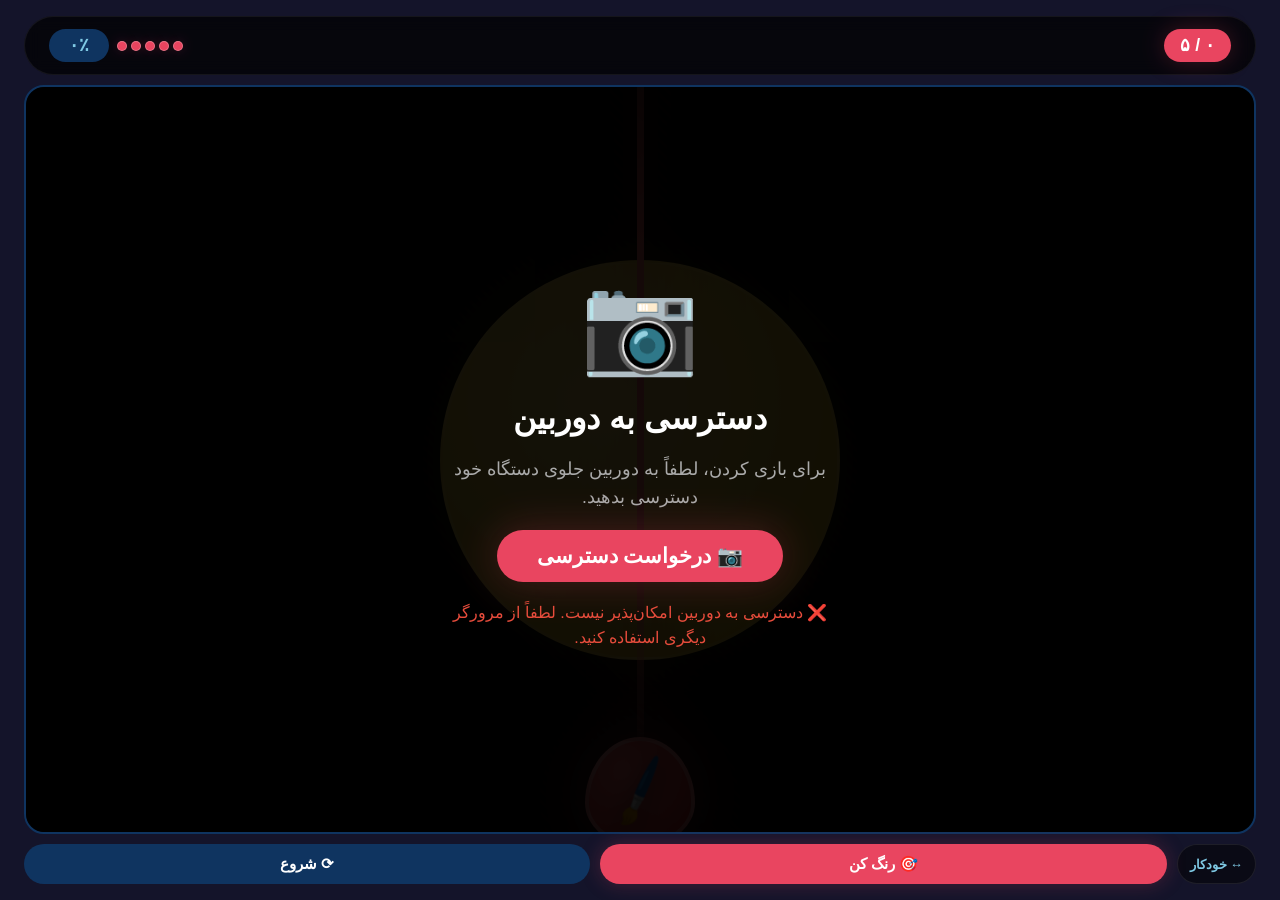
<file: pare.html>
<!DOCTYPE html>
<html lang="fa" dir="rtl">
<head>
    <meta charset="UTF-8" />
    <meta name="viewport" content="width=device-width, initial-scale=1.0, maximum-scale=1.0, user-scalable=no" />
    <title>بازی رنگ‌آمیزی میوه</title>
    <style>
        * {
            margin: 0;
            padding: 0;
            box-sizing: border-box;
            user-select: none;
            -webkit-tap-highlight-color: transparent;
        }

        html,
        body {
            width: 100%;
            height: 100%;
            overflow: hidden;
            background: #0a0a18;
            font-family: 'Segoe UI', Tahoma, Geneva, Verdana, sans-serif;
            touch-action: none;
        }

        .game-container {
            width: 100%;
            height: 100%;
            max-width: 100%;
            max-height: 100%;
            background: #14142a;
            display: flex;
            flex-direction: column;
            padding: 10px;
            position: relative;
            overflow: hidden;
        }

        /* ===== هدر ===== */
        .header {
            display: flex;
            justify-content: space-between;
            align-items: center;
            padding: 8px 14px;
            background: rgba(0, 0, 0, 0.7);
            border-radius: 50px;
            margin-bottom: 10px;
            border: 1px solid #ffffff10;
            flex-shrink: 0;
            z-index: 10;
            backdrop-filter: blur(8px);
        }

        .moves-box {
            background: #e94560;
            padding: 6px 16px;
            border-radius: 40px;
            color: #fff;
            font-weight: bold;
            font-size: clamp(0.8rem, 2vw, 1.1rem);
            box-shadow: 0 0 25px #e9456040;
            min-width: 60px;
            text-align: center;
        }

        .progress-box {
            background: #0f3460;
            padding: 6px 16px;
            border-radius: 40px;
            color: #7ec8e3;
            font-weight: bold;
            font-size: clamp(0.8rem, 2vw, 1.1rem);
            min-width: 60px;
            text-align: center;
        }

        .header-right {
            display: flex;
            align-items: center;
            gap: 8px;
        }

        /* ===== نشانگر شانس ===== */
        .chances-indicator {
            display: flex;
            align-items: center;
            gap: 4px;
        }

        .chance-dot {
            width: 10px;
            height: 10px;
            border-radius: 50%;
            background: #e94560;
            border: 1px solid rgba(255, 255, 255, 0.25);
            transition: all 0.3s;
            box-shadow: 0 0 12px #e9456040;
        }

        .chance-dot.used {
            background: #2a2a4a;
            border-color: #3a3a5a;
            box-shadow: none;
            opacity: 0.3;
        }

        /* ===== دوربین کاربر - فول سایز ===== */
        .camera-wrapper {
            position: relative;
            flex: 1;
            border-radius: 20px;
            overflow: hidden;
            border: 2px solid #0f3460;
            background: #000;
            min-height: 0;
        }

        #video {
            width: 100%;
            height: 100%;
            object-fit: cover;
            position: absolute;
            top: 0;
            left: 0;
            z-index: 0;
            transform: scaleX(-1);
        }

        .camera-overlay {
            position: absolute;
            inset: 0;
            background: rgba(0, 0, 0, 0.15);
            z-index: 1;
            pointer-events: none;
            border-radius: 20px;
        }

        .camera-overlay::before {
            content: '';
            position: absolute;
            inset: 0;
            background: repeating-linear-gradient(45deg,
                    rgba(255, 255, 255, 0.015) 0px,
                    rgba(255, 255, 255, 0.015) 3px,
                    transparent 3px,
                    transparent 8px);
            pointer-events: none;
            z-index: 0;
            border-radius: 20px;
        }

        /* ===== میوه - نه فول سایز ===== */
        .fruit-wrapper {
            position: relative;
            width: 100%;
            height: 100%;
            display: flex;
            justify-content: center;
            align-items: center;
            z-index: 2;
            pointer-events: none;
        }

        #fruitCanvas {
            width: 60%;
            height: 60%;
            max-width: 380px;
            max-height: 380px;
            border-radius: 50%;
            display: block;
            cursor: pointer;
            touch-action: none;
            box-shadow: 0 0 60px rgba(212, 172, 13, 0.2), 0 0 120px rgba(0, 0, 0, 0.5);
            transition: transform 0.08s;
            background: radial-gradient(circle at 40% 35%, #f7dc6f, #d4ac0d);
            position: relative;
            z-index: 3;
            aspect-ratio: 1/1;
            pointer-events: auto;
            border: 3px solid rgba(255, 255, 255, 0.1);
        }

        #fruitCanvas:active {
            transform: scale(0.95);
        }

        /* ===== فرچه بزرگ زیر میوه ===== */
        .brush-container {
            position: absolute;
            bottom: -2%;
            left: 0;
            width: 100%;
            height: 32%;
            z-index: 4;
            pointer-events: none;
            display: flex;
            justify-content: center;
            align-items: flex-end;
            overflow: visible;
        }

        .giant-brush {
            position: absolute;
            width: clamp(60px, 14vw, 110px);
            height: clamp(60px, 14vw, 110px);
            background: radial-gradient(circle at 35% 30%, #ff6b6b, #b71c1c);
            border-radius: 50% 50% 50% 50% / 60% 60% 40% 40%;
            box-shadow: 0 0 80px #ff6b6b80, 0 8px 30px rgba(0, 0, 0, 0.8);
            border: 4px solid #ffffff50;
            display: flex;
            align-items: center;
            justify-content: center;
            pointer-events: none;
            animation: autoMove 3.5s ease-in-out infinite alternate;
            transition: width 0.3s, height 0.3s;
        }

        .giant-brush .icon {
            font-size: clamp(30px, 7vw, 52px);
            filter: drop-shadow(0 4px 12px rgba(0, 0, 0, 0.6));
            transform: rotate(-20deg);
        }

        .brush-beam {
            position: absolute;
            width: clamp(4px, 1vw, 7px);
            height: 400%;
            background: linear-gradient(to bottom,
                    transparent 0%,
                    rgba(255, 107, 107, 0.3) 15%,
                    rgba(255, 107, 107, 0.9) 35%,
                    #ff6b6b 50%,
                    rgba(255, 107, 107, 0.9) 65%,
                    rgba(255, 107, 107, 0.3) 85%,
                    transparent 100%);
            box-shadow: 0 0 60px #ff6b6b80, 0 0 120px #ff6b6b40;
            border-radius: 10px;
            pointer-events: none;
            animation: autoMove 3.5s ease-in-out infinite alternate;
            transform: none !important;
            bottom: 0;
            left: 50%;
            margin-left: -3px;
        }

        @keyframes autoMove {
            0% {
                left: 5%;
            }
            100% {
                left: 92%;
            }
        }

        /* ===== پیام برد/باخت روی صحنه ===== */
        .scene-message {
            position: absolute;
            top: 50%;
            left: 50%;
            transform: translate(-50%, -50%) scale(0.8);
            z-index: 20;
            font-size: clamp(2rem, 7vw, 4rem);
            font-weight: 900;
            text-align: center;
            padding: 20px 35px;
            border-radius: 30px;
            pointer-events: none;
            opacity: 0;
            transition: opacity 0.5s ease, transform 0.5s ease;
            text-shadow: 0 4px 30px rgba(0, 0, 0, 0.8);
            backdrop-filter: blur(8px);
            border: 3px solid rgba(255, 255, 255, 0.2);
        }

        .scene-message.show {
            opacity: 1;
            transform: translate(-50%, -50%) scale(1);
        }

        .scene-message.win {
            background: rgba(39, 174, 96, 0.85);
            color: #fff;
            border-color: #2ecc71;
            box-shadow: 0 0 80px rgba(39, 174, 96, 0.5);
        }

        .scene-message.lose {
            background: rgba(231, 76, 60, 0.85);
            color: #fff;
            border-color: #ff6b6b;
            box-shadow: 0 0 80px rgba(231, 76, 60, 0.5);
        }

        .scene-message .sub {
            font-size: clamp(0.7rem, 2.5vw, 1.2rem);
            font-weight: 400;
            margin-top: 6px;
            opacity: 0.9;
        }

        /* ===== درخواست دوربین ===== */
        .camera-request {
            position: absolute;
            inset: 0;
            z-index: 30;
            background: rgba(0, 0, 0, 0.92);
            display: flex;
            flex-direction: column;
            justify-content: center;
            align-items: center;
            padding: 30px;
            border-radius: 20px;
            text-align: center;
            gap: 18px;
        }

        .camera-request.hidden {
            display: none;
        }

        .camera-request .icon {
            font-size: clamp(3.5rem, 12vw, 6rem);
        }

        .camera-request h2 {
            color: #fff;
            font-size: clamp(1.1rem, 3.5vw, 2rem);
            font-weight: 700;
        }

        .camera-request p {
            color: #aaa;
            font-size: clamp(0.8rem, 2vw, 1.1rem);
            max-width: 400px;
            line-height: 1.6;
        }

        .camera-request .btn-request {
            background: #e94560;
            border: none;
            color: #fff;
            padding: 14px 40px;
            border-radius: 50px;
            font-size: clamp(0.9rem, 2.5vw, 1.3rem);
            font-weight: bold;
            cursor: pointer;
            transition: 0.2s;
            box-shadow: 0 0 40px #e9456040;
            touch-action: manipulation;
        }

        .camera-request .btn-request:active {
            transform: scale(0.94);
        }

        .camera-request .error-text {
            color: #e74c3c;
            font-size: clamp(0.75rem, 1.8vw, 1rem);
            display: none;
        }

        .camera-request .error-text.show {
            display: block;
        }

        /* ===== نوار پایین ===== */
        .bottom-bar {
            display: flex;
            gap: 10px;
            margin-top: 10px;
            flex-shrink: 0;
            z-index: 10;
        }

        .move-btn {
            background: #e94560;
            border: none;
            color: #fff;
            padding: 10px 20px;
            border-radius: 40px;
            font-weight: bold;
            font-size: clamp(0.75rem, 1.8vw, 0.95rem);
            cursor: pointer;
            touch-action: manipulation;
            box-shadow: 0 0 20px #e9456040;
            flex: 1;
            min-height: 40px;
            transition: 0.1s;
        }

        .move-btn:active {
            transform: scale(0.94);
            background: #ff6b81;
        }

        .reset-btn {
            background: #0f3460;
            border: none;
            color: #fff;
            padding: 10px 20px;
            border-radius: 40px;
            font-weight: bold;
            font-size: clamp(0.75rem, 1.8vw, 0.95rem);
            cursor: pointer;
            touch-action: manipulation;
            flex: 1;
            min-height: 40px;
            transition: 0.1s;
        }

        .reset-btn:active {
            transform: scale(0.94);
            background: #1a4a7a;
        }

        .status-badge {
            color: #7ec8e3;
            font-size: clamp(0.6rem, 1.4vw, 0.8rem);
            text-align: center;
            font-weight: bold;
            background: rgba(0, 0, 0, 0.5);
            padding: 4px 12px;
            border-radius: 30px;
            border: 1px solid #ffffff15;
            display: flex;
            align-items: center;
            white-space: nowrap;
            min-height: 40px;
        }

        /* ===== واکنش‌گرایی ===== */
        @media (max-width: 400px) {
            .game-container {
                padding: 6px;
            }
            .header {
                padding: 4px 8px;
                margin-bottom: 6px;
            }
            .moves-box,
            .progress-box {
                padding: 3px 8px;
                font-size: 0.65rem;
                min-width: 40px;
            }
            .chance-dot {
                width: 7px;
                height: 7px;
            }
            .giant-brush {
                width: 45px;
                height: 45px;
            }
            .giant-brush .icon {
                font-size: 22px;
            }
            .brush-beam {
                width: 3px;
            }
            .move-btn,
            .reset-btn {
                font-size: 0.65rem;
                padding: 6px 10px;
                min-height: 32px;
            }
            .status-badge {
                font-size: 0.55rem;
                padding: 3px 6px;
                min-height: 32px;
            }
            #fruitCanvas {
                width: 55%;
                height: 55%;
                max-width: 200px;
                max-height: 200px;
            }
        }

        @media (min-width: 800px) {
            .game-container {
                padding: 16px 24px;
            }
            .header {
                padding: 12px 24px;
            }
            #fruitCanvas {
                width: 55%;
                height: 55%;
                max-width: 400px;
                max-height: 400px;
            }
        }
    </style>
</head>
<body>

    <div class="game-container">

        <!-- هدر -->
        <div class="header">
            <span class="moves-box" id="movesDisplay">۰ / ۵</span>
            <div class="header-right">
                <div class="chances-indicator" id="chancesIndicator">
                    <span class="chance-dot" id="dot1"></span>
                    <span class="chance-dot" id="dot2"></span>
                    <span class="chance-dot" id="dot3"></span>
                    <span class="chance-dot" id="dot4"></span>
                    <span class="chance-dot" id="dot5"></span>
                </div>
                <span class="progress-box" id="progressDisplay">۰٪</span>
            </div>
        </div>

        <!-- دوربین + میوه -->
        <div class="camera-wrapper" id="cameraWrapper">
            <video id="video" autoplay playsinline muted></video>
            <div class="camera-overlay"></div>

            <!-- درخواست دوربین -->
            <div class="camera-request" id="cameraRequest">
                <div class="icon">📷</div>
                <h2>دسترسی به دوربین</h2>
                <p>برای بازی کردن، لطفاً به دوربین جلوی دستگاه خود دسترسی بدهید.</p>
                <button class="btn-request" id="requestBtn">📷 درخواست دسترسی</button>
                <p class="error-text" id="errorText">❌ دسترسی به دوربین امکان‌پذیر نیست. لطفاً از مرورگر دیگری استفاده کنید.</p>
            </div>

            <!-- پیام برد/باخت روی صحنه -->
            <div class="scene-message" id="sceneMessage">
                <div id="sceneMessageText"></div>
                <div class="sub" id="sceneMessageSub"></div>
            </div>

            <div class="fruit-wrapper">
                <canvas id="fruitCanvas"></canvas>

                <div class="brush-container" id="brushContainer">
                    <div class="brush-beam" id="brushBeam"></div>
                    <div class="giant-brush" id="giantBrush">
                        <span class="icon">🖌️</span>
                    </div>
                </div>
            </div>
        </div>

        <!-- نوار پایین -->
        <div class="bottom-bar">
            <span class="status-badge">↔ خودکار</span>
            <button class="move-btn" id="moveBtn">🎯 رنگ کن</button>
            <button class="reset-btn" id="resetBtn">⟳ شروع</button>
        </div>

    </div>

    <script>
        (function() {
            'use strict';

            // ===== عناصر =====
            const canvas = document.getElementById('fruitCanvas');
            const ctx = canvas.getContext('2d');
            const video = document.getElementById('video');
            const movesDisplay = document.getElementById('movesDisplay');
            const progressDisplay = document.getElementById('progressDisplay');
            const resetBtn = document.getElementById('resetBtn');
            const moveBtn = document.getElementById('moveBtn');
            const giantBrush = document.getElementById('giantBrush');
            const brushBeam = document.getElementById('brushBeam');
            const cameraRequest = document.getElementById('cameraRequest');
            const requestBtn = document.getElementById('requestBtn');
            const errorText = document.getElementById('errorText');
            const sceneMessage = document.getElementById('sceneMessage');
            const sceneMessageText = document.getElementById('sceneMessageText');
            const sceneMessageSub = document.getElementById('sceneMessageSub');

            // ===== تنظیمات =====
            const TOTAL_MOVES = 5;
            const WIN_PERCENT = 90;

            // ===== متغیرها =====
            let SIZE, RADIUS, BRUSH_WIDTH;
            let painted = [];
            let movesUsed = 0;
            let gameOver = false;
            let cameraReady = false;
            let cameraStream = null;

            // ===== نمایش پیام روی صحنه =====
            function showSceneMessage(type, title, sub) {
                sceneMessage.className = 'scene-message show ' + type;
                sceneMessageText.textContent = title;
                sceneMessageSub.textContent = sub || '';
            }

            function hideSceneMessage() {
                sceneMessage.className = 'scene-message';
            }

            // ===== راه‌اندازی دوربین جلو (سلفی) =====
            async function startCamera() {
                try {
                    cameraRequest.classList.add('hidden');
                    errorText.classList.remove('show');

                    const stream = await navigator.mediaDevices.getUserMedia({
                        video: {
                            facingMode: 'user',
                            width: { ideal: 1920 },
                            height: { ideal: 1080 }
                        },
                        audio: false
                    });

                    cameraStream = stream;
                    video.srcObject = stream;
                    await video.play();
                    cameraReady = true;
                    console.log('📷 دوربین جلو (سلفی) راه‌اندازی شد');

                    resizeCanvas();
                    resetGame();

                } catch (err) {
                    console.error('❌ خطای دوربین:', err);

                    // تلاش با دوربین عقب به عنوان جایگزین
                    try {
                        const stream = await navigator.mediaDevices.getUserMedia({
                            video: {
                                facingMode: 'environment',
                                width: { ideal: 1920 },
                                height: { ideal: 1080 }
                            },
                            audio: false
                        });

                        cameraStream = stream;
                        video.srcObject = stream;
                        await video.play();
                        cameraReady = true;
                        console.log('📷 دوربین عقب به عنوان جایگزین راه‌اندازی شد');
                        resizeCanvas();
                        resetGame();
                        return;
                    } catch (err2) {
                        console.error('❌ خطای دوربین عقب:', err2);
                    }

                    cameraRequest.classList.remove('hidden');
                    errorText.classList.add('show');
                    cameraReady = false;
                }
            }

            // ===== درخواست دوربین =====
            requestBtn.addEventListener('click', startCamera);
            requestBtn.addEventListener('touchstart', function(e) {
                e.preventDefault();
                startCamera();
            }, { passive: false });

            // ===== به‌روزرسانی نشانگر شانس =====
            function updateChances() {
                for (let i = 1; i <= 5; i++) {
                    const dot = document.getElementById('dot' + i);
                    if (dot) {
                        dot.classList.toggle('used', i <= movesUsed);
                    }
                }
            }

            // ===== محاسبه اندازه‌ها =====
            function calculateSizes() {
                const containerWidth = canvas.parentElement?.clientWidth || 400;
                const containerHeight = canvas.parentElement?.clientHeight || 400;
                const size = Math.min(containerWidth * 0.65, containerHeight * 0.65, 420);
                SIZE = Math.round(size);
                RADIUS = Math.round(SIZE * 0.38);
                BRUSH_WIDTH = Math.round(SIZE * 0.26);
                return { SIZE, RADIUS, BRUSH_WIDTH };
            }

            // ===== مقداردهی =====
            function initPainted() {
                const { SIZE } = calculateSizes();
                painted = [];
                for (let x = 0; x < SIZE; x++) {
                    painted[x] = new Array(SIZE).fill(false);
                }
            }
            initPainted();

            // ===== تنظیم اندازه کانوس =====
            function resizeCanvas() {
                const { SIZE } = calculateSizes();
                canvas.width = SIZE;
                canvas.height = SIZE;
                canvas.style.width = 'auto';
                canvas.style.height = 'auto';
                canvas.style.maxWidth = '100%';
                canvas.style.maxHeight = '100%';
                drawFruit();
            }

            // ===== محاسبه درصد =====
            function calcProgress() {
                const { SIZE, RADIUS } = calculateSizes();
                let total = 0,
                    colored = 0;
                const cx = SIZE / 2,
                    cy = SIZE / 2,
                    r = RADIUS;
                for (let x = 0; x < SIZE; x++) {
                    for (let y = 0; y < SIZE; y++) {
                        const dx = x - cx,
                            dy = y - cy;
                        if (dx * dx + dy * dy <= r * r) {
                            total++;
                            if (painted[x] && painted[x][y]) colored++;
                        }
                    }
                }
                return total === 0 ? 0 : Math.round((colored / total) * 100);
            }

            // ===== گرفتن موقعیت فعلی فرچه =====
            function getBrushPosition() {
                const parentRect = brushBeam.parentElement?.getBoundingClientRect() || { left: 0, width: 400 };
                const rect = brushBeam.getBoundingClientRect();
                const centerX = rect.left + rect.width / 2;
                const x = (centerX - parentRect.left) / parentRect.width;
                return Math.max(0, Math.min(1, x));
            }

            // ===== رنگ‌آمیزی =====
            function doPaint() {
                if (!cameraReady) {
                    cameraRequest.classList.remove('hidden');
                    return;
                }
                if (gameOver) return;
                if (movesUsed >= TOTAL_MOVES) {
                    gameOver = true;
                    showSceneMessage('lose', '❌ باخت!', `فقط ${calcProgress()}% شد`);
                    return;
                }

                const { SIZE, RADIUS, BRUSH_WIDTH } = calculateSizes();
                const cx = SIZE / 2,
                    cy = SIZE / 2,
                    r = RADIUS;

                const brushPos = getBrushPosition();
                const fx = brushPos * SIZE;
                const fy = SIZE / 2;
                const half = Math.floor(BRUSH_WIDTH / 2);

                for (let t = -Math.round(SIZE * 0.55); t < Math.round(SIZE * 0.55); t++) {
                    for (let w = -half; w <= half; w++) {
                        const px = Math.round(fx + w * 0.6);
                        const py = Math.round(fy + t * 0.8);
                        if (px >= 0 && px < SIZE && py >= 0 && py < SIZE) {
                            const dx = px - cx,
                                dy = py - cy;
                            if (dx * dx + dy * dy <= r * r) {
                                if (!painted[px]) painted[px] = [];
                                painted[px][py] = true;
                            }
                        }
                    }
                }

                movesUsed++;
                movesDisplay.textContent = `${movesUsed} / ${TOTAL_MOVES}`;
                updateChances();
                drawFruit();

                const prog = calcProgress();
                if (movesUsed >= TOTAL_MOVES && prog < WIN_PERCENT) {
                    gameOver = true;
                    showSceneMessage('lose', '❌ باخت!', `فقط ${prog}% شد`);
                }
            }

            // ===== رسم میوه =====
            function drawFruit() {
                const { SIZE, RADIUS } = calculateSizes();
                ctx.clearRect(0, 0, SIZE, SIZE);
                const cx = SIZE / 2,
                    cy = SIZE / 2,
                    r = RADIUS;

                const grad = ctx.createRadialGradient(cx - SIZE * 0.08, cy - SIZE * 0.08, SIZE * 0.03, cx, cy, r);
                grad.addColorStop(0, '#fdebd0');
                grad.addColorStop(0.3, '#f5cba7');
                grad.addColorStop(0.7, '#e8b86d');
                grad.addColorStop(1, '#c9963a');
                ctx.beginPath();
                ctx.arc(cx, cy, r, 0, Math.PI * 2);
                ctx.fillStyle = grad;
                ctx.fill();
                ctx.shadowColor = '#f1c40f20';
                ctx.shadowBlur = SIZE * 0.05;
                ctx.fill();
                ctx.shadowBlur = 0;

                for (let i = 0; i < 12; i++) {
                    const a = Math.random() * Math.PI * 2;
                    const d = Math.random() * r * 0.65;
                    const x = cx + Math.cos(a) * d;
                    const y = cy + Math.sin(a) * d;
                    ctx.beginPath();
                    ctx.arc(x, y, 2 + Math.random() * 4, 0, Math.PI * 2);
                    ctx.fillStyle = `rgba(160, 100, 30, ${0.04 + Math.random() * 0.08})`;
                    ctx.fill();
                }

                const leafSize = SIZE * 0.05;
                ctx.fillStyle = '#27ae60';
                ctx.shadowBlur = SIZE * 0.03;
                ctx.shadowColor = '#27ae6040';
                ctx.beginPath();
                ctx.ellipse(cx + SIZE * 0.05, cy - r + SIZE * 0.05, leafSize, leafSize * 0.5, 0.5, 0, Math.PI * 2);
                ctx.fill();
                ctx.fillStyle = '#2ecc71';
                ctx.beginPath();
                ctx.ellipse(cx + SIZE * 0.08, cy - r + SIZE * 0.03, leafSize * 0.7, leafSize * 0.35, -0.2, 0, Math.PI * 2);
                ctx.fill();
                ctx.shadowBlur = 0;

                const imgData = ctx.getImageData(0, 0, SIZE, SIZE);
                const data = imgData.data;
                for (let x = 0; x < SIZE; x++) {
                    for (let y = 0; y < SIZE; y++) {
                        const dx = x - cx,
                            dy = y - cy;
                        if (dx * dx + dy * dy <= r * r && painted[x] && painted[x][y]) {
                            const idx = (y * SIZE + x) * 4;
                            data[idx] = Math.min(255, data[idx] + 90);
                            data[idx + 1] = Math.min(255, data[idx + 1] + 35);
                            data[idx + 2] = Math.min(255, data[idx + 2] + 190);
                            data[idx + 3] = 235;
                        }
                    }
                }
                ctx.putImageData(imgData, 0, 0);

                ctx.beginPath();
                ctx.arc(cx, cy, r, 0, Math.PI * 2);
                ctx.strokeStyle = 'rgba(255,255,255,0.04)';
                ctx.lineWidth = 2;
                ctx.stroke();

                const progress = calcProgress();
                progressDisplay.textContent = progress + '%';

                if (progress >= WIN_PERCENT && !gameOver) {
                    gameOver = true;
                    showSceneMessage('win', '🎉 برد! 🎉', `${progress}% از میوه رنگ شد`);
                }
            }

            // ===== ریست =====
            function resetGame() {
                if (!cameraReady) {
                    cameraRequest.classList.remove('hidden');
                    return;
                }
                const { SIZE } = calculateSizes();
                painted = [];
                for (let x = 0; x < SIZE; x++) {
                    painted[x] = new Array(SIZE).fill(false);
                }
                movesUsed = 0;
                gameOver = false;
                movesDisplay.textContent = `۰ / ${TOTAL_MOVES}`;
                updateChances();
                hideSceneMessage();

                brushBeam.style.animation = 'none';
                brushBeam.offsetHeight;
                brushBeam.style.animation = 'autoMove 3.5s ease-in-out infinite alternate';
                giantBrush.style.animation = 'none';
                giantBrush.offsetHeight;
                giantBrush.style.animation = 'autoMove 3.5s ease-in-out infinite alternate';

                drawFruit();
            }

            // ============================================================
            // ===== رویدادها =====
            // ============================================================

            canvas.addEventListener('click', doPaint);
            canvas.addEventListener('touchstart', function(e) {
                e.preventDefault();
                doPaint();
            }, { passive: false });

            moveBtn.addEventListener('click', doPaint);
            moveBtn.addEventListener('touchstart', function(e) {
                e.preventDefault();
                doPaint();
            }, { passive: false });

            resetBtn.addEventListener('click', resetGame);
            resetBtn.addEventListener('touchstart', function(e) {
                e.preventDefault();
                resetGame();
            }, { passive: false });

            let resizeTimeout;
            window.addEventListener('resize', function() {
                clearTimeout(resizeTimeout);
                resizeTimeout = setTimeout(() => {
                    if (cameraReady) resizeCanvas();
                }, 100);
            });

            document.addEventListener('touchmove', function(e) {
                if (e.target.closest('.game-container')) {
                    e.preventDefault();
                }
            }, { passive: false });

            // ===== شروع - نمایش درخواست دوربین =====
            cameraRequest.classList.remove('hidden');
            console.log('🎮 منتظر دسترسی به دوربین جلو (سلفی)...');

            setTimeout(() => {
                if (!cameraReady) {
                    startCamera();
                }
            }, 500);
        })();
    </script>

</body>
</html>
</file>
